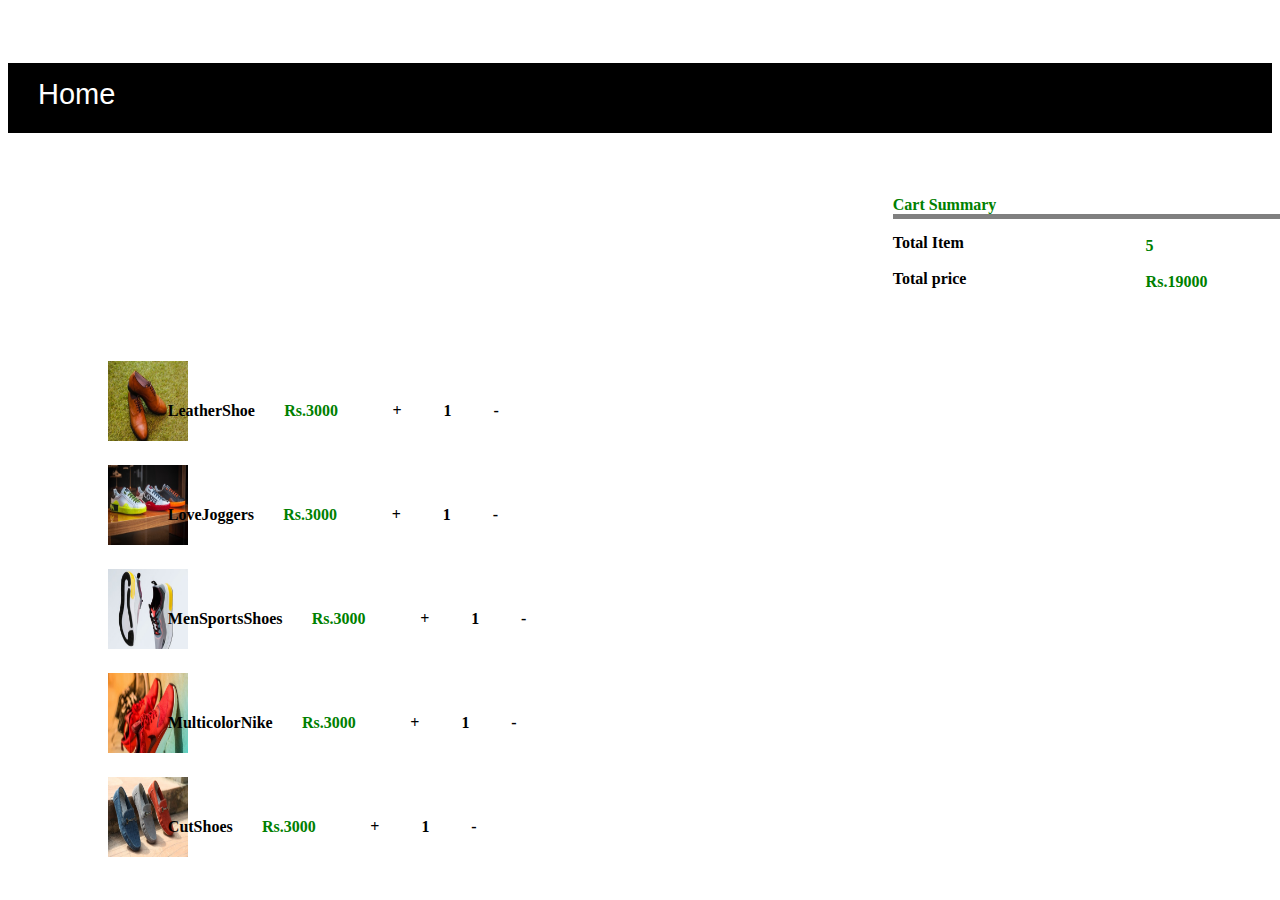
<file: Sacpage.html>
<!DOCTYPE html>
<html lang="en">
<head>
    <meta charset="UTF-8">
    <meta http-equiv="X-UA-Compatible" content="IE=edge">
    <meta name="viewport" content="width=device-width, initial-scale=1.0">
    <title>Data
    </title>
    <link rel="stylesheet" href="./index.css">
</head>
<body>
    <div id="frstdiv" >
        <nav id="home">Home</nav>
        <div id="total" >
        <div id="total1" >Cart Summary</div>
    <div class="line" ></div>
    <span class="item">Total Item</span>
    <span class="items" >5</span>
    <span class="item">Total price</span>
    <span class="items" >Rs.19000</span>
        
</div>
    
    <div class="Data">
<img src="./Shoe Store App_files/LeatherShoe.552053b0.jpg" alt="" class="img">
<span  class="Data1">LeatherShoe</span>
<span class="Data2">Rs.3000</span>
<span class="plus" >+</span>
<span  class="one">1</span>
<span class="sub" >-</span>

</div>
<div class="Data">
    <img src="./Shoe Store App_files/LoveJoggers.d498cdba.jpg" alt="" class="img">
    <span  class="Data1">LoveJoggers</span>
    <span class="Data2">Rs.3000</span>
    <span class="plus" >+</span>
    <span  class="one">1</span>
    <span class="sub" >-</span>
    
    </div>
    <div class="Data">
        <img src="./Shoe Store App_files/MenSportsShoes.c2375148.jpg" alt="" class="img">
        <span  class="Data1">MenSportsShoes</span>
        <span class="Data2">Rs.3000</span>
        <span class="plus" >+</span>
        <span  class="one">1</span>
        <span class="sub" >-</span>
        
        </div> 
        <div class="Data">
            <img src="./Shoe Store App_files/MulticolorNike.ef754a1a.jpg" alt="" class="img">
            <span  class="Data1">MulticolorNike</span>
            <span class="Data2">Rs.3000</span>
            <span class="plus" >+</span>
            <span  class="one">1</span>
            <span class="sub" >-</span>
            
            </div>
            <div class="Data">
                <img src="./Shoe Store App_files/CutShoes.0b56bf9c.jpg" alt="" class="img">
                <span  class="Data1">CutShoes</span>
                <span class="Data2">Rs.3000</span>
                <span class="plus" >+</span>
                <span  class="one">1</span>
                <span class="sub" >-</span>
                
                </div>
    </div>
</body>
</html>
</file>
<file: index.css>
.maindiv{
    width: 100%;
    /* height: 120%; */
}
#firstdiv{
background-color:black ;
width: 100%;
height: 70px;
display: block;
/* position: absolute; */
}
#home{
    color: white;
    position: relative;
    left: 30px;
    top: 15px;
    font-family: sans-serif ;
    font-size: 29px;
    font-weight: 200px;
display: block;
}
.headerText {
    display: flex;
    /* align-items: center; */
    justify-content: center;
    /* background: rgba(0,0,0,.3); */
    width: 100%;
    /* height: 100%;} */
display: block;
/* .fas fa-shopping-basket {
    width: 20px;
    height: 20px;
    background-color: yellow;
    color: yellow;
    position: relative;
    left: 80%;
*/}
.products{
    display: flex;
    width: 100%;
    height: 100%;

}
.cardimg{
    width: 450px;    
    margin-left: 20px;
}
.button{
color: white;
width: 90%;
height: 10%;
margin: 20px;
    background-color: black;
}

#frstdiv{
    background-color:black ;
width: 100%;
margin-top: 5%;
height: 70px;
display: block;
}
.productname{
    position:relative;
    left: 33%;}
    .img{
        width: 80px;
        height: 80px;
position: relative;
/* top: 150px; */
left: 100px;
    }
    .Data
{
    /* background-color: red; */
    width: 100%;
    position: relative;
top: 150px;
margin-top: 20px;
}    
.Data1{
    position: relative;
    left: 6%;
    top: -25px;
    font-weight: bold;
}
.Data2{
    color: green;
    position: relative;
    left: 8%;
    top: -25px;
    font-weight: bold;

}
.plus{
    border-radius: 20px;
    border: green;
    position: relative;
    left: 12%;
    top: -25px;
    font-weight: bold;
}
.one{
    position: relative;
    left: 15%;
    top: -25px;
    font-weight: bold;
}
.sub{
    border-radius: 20px;
    border: green;
    position: relative;
    left: 18%;
    top: -25px;
    font-weight: bold;  
}
#total{
    /* background-color: red; */
    color: green;
    position: relative;
top: 100px;
left: 70%;
font-weight: bold;  

}
.line{
    width: 100%;
    height: 5px;
    background-color: grey;
}
.items{
    margin-left: 20%;
    display: block;
}
.item{
    color: black;
    position: relative;
    top: 15px;
}
    
    @media only screen and (max-width: 1200px) {
        .maindiv {
          display: block;
          width: 1000px;
          /* height: 112px ; */
        }
      }
</file>
